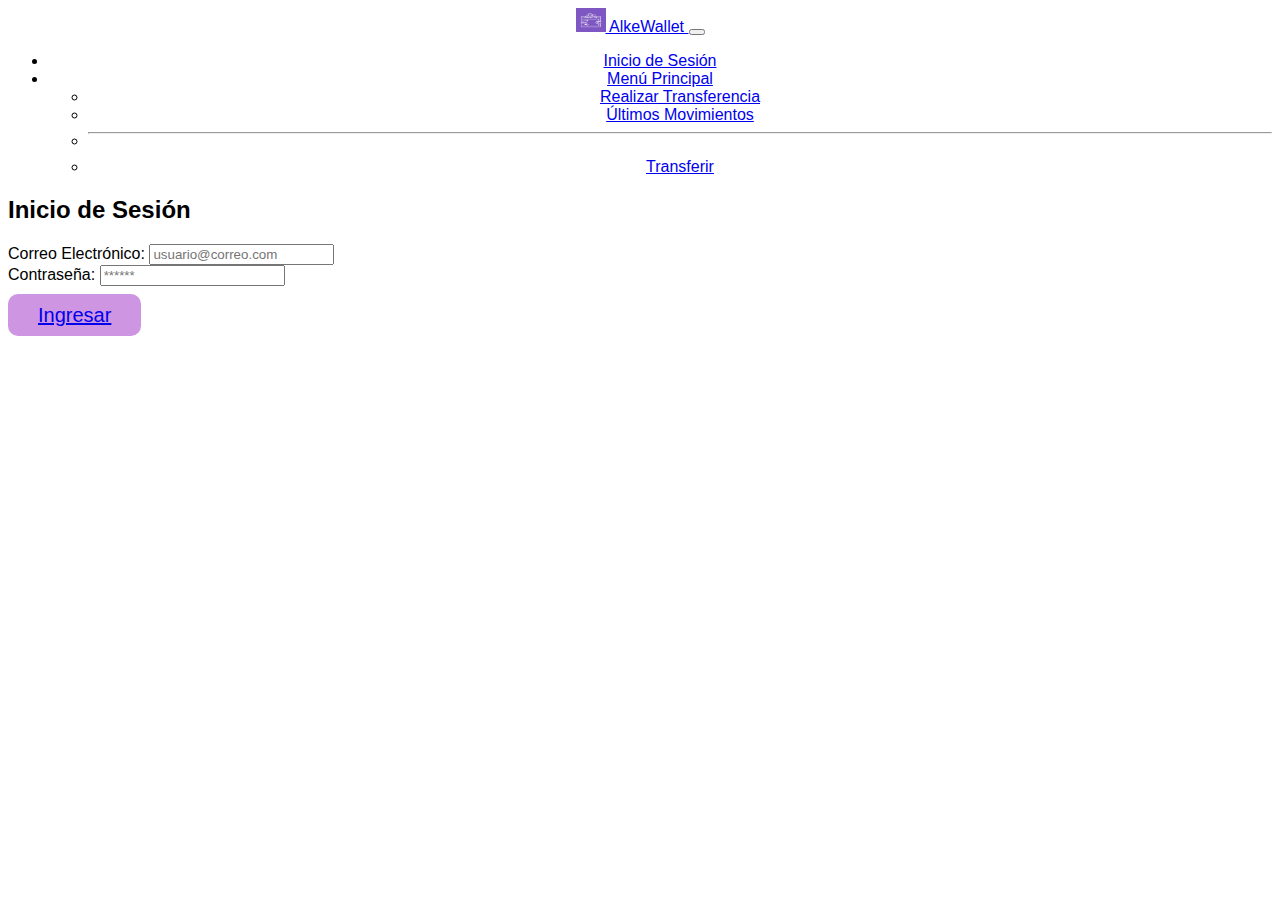
<file: index.html>
<!DOCTYPE html>
<html lang="es">
<head>
  <meta charset="UTF-8">
  <meta name="viewport" content="width=device-width, initial-scale=1.0">

  <title>Login - Wallet</title> 
<!-- CDN DE BOOTSTRAP y ESTILOS CSS-->
  <link href="https://cdn.jsdelivr.net/npm/bootstrap@5.3.8/dist/css/bootstrap.min.css" rel="stylesheet" integrity="sha384-sRIl4kxILFvY47J16cr9ZwB07vP4J8+LH7qKQnuqkuIAvNWLzeN8tE5YBujZqJLB" crossorigin="anonymous">
  <link rel="stylesheet" href="/assets/css/style.css">
</head>

<!--NAVBAR-->   
<header>
<nav class="navbar navbar-expand-lg bg-body-tertiary">
  <div class="container-fluid">
  <a class="navbar-brand" href="index.html">
      <img src="assets/img/billetera.avif" alt="Logo" width="30" height="24" class="d-inline-block align-text-top rounded-circle">
      AlkeWallet
     </a> 
    <button class="navbar-toggler" type="button" data-bs-toggle="collapse" data-bs-target="#navbarSupportedContent" aria-controls="navbarSupportedContent" aria-expanded="false" aria-label="Toggle navigation">
      <span class="navbar-toggler-icon"></span>
    </button>
    <div class="collapse navbar-collapse" id="navbarSupportedContent">
      <ul class="navbar-nav me-auto mb-2 mb-lg-0">
        <li class="nav-item">
          <a class="nav-link" href="index.html">Inicio de Sesión</a>
        </li>
        <li class="nav-item dropdown">
          <a class="nav-link dropdown-toggle" href="#" role="button" data-bs-toggle="dropdown" aria-expanded="false">
            Menú Principal
          </a>
          <ul class="dropdown-menu">
            <li><a class="dropdown-item" href="deposit.html">Realizar Transferencia</a></li>
            <li><a class="dropdown-item" href="movimientos.html">Últimos Movimientos</a></li>
            <li><hr class="dropdown-divider"></li>
            <li><a class="dropdown-item" href="sendmoney.html">Transferir</a></li>
          </ul>
        </li>
      </ul>
    </div>
  </div>
</nav>
</header>
<body>
  
<!--INICIO DE SESIÓN CON FORMULARIO-->
<div class="container my-5">
    <div class="bg-gradient text-light p-5 rounded-3">
    <h2>Inicio de Sesión</h2>
   
      <div class="form-group">
        <label for="email">Correo Electrónico:</label>
        <input type="email" class="form-control" id="email" placeholder="usuario@correo.com" required>
      </div>
      <div class="form-group">
        <label for="password">Contraseña:</label>
        <input type="password" class="form-control" id="password" placeholder="******" required>
      </div>
     <br>
     <a class="btn" href="menu.html" id="btnIngresar">Ingresar</a>
     <p id="mensaje"></p>
        <br>
  </div>
     
   
</div>

<!-- SCRIPTS BOOTSTRAP Y JS-->
<script src="https://cdn.jsdelivr.net/npm/bootstrap@5.3.8/dist/js/bootstrap.bundle.min.js" integrity="sha384-FKyoEForCGlyvwx9Hj09JcYn3nv7wiPVlz7YYwJrWVcXK/BmnVDxM+D2scQbITxI" crossorigin="anonymous"></script>
<script src="https://cdn.jsdelivr.net/npm/bootstrap@5.3.2/dist/js/bootstrap.bundle.min.js"></script>
<script src="https://code.jquery.com/jquery-3.6.0.min.js"></script>
<script src="https://cdn.jsdelivr.net/npm/@popperjs/core@2.11.8/dist/umd/popper.min.js" integrity="sha384-I7E8VVD/ismYTF4hNIPjVp/Zjvgyol6VFvRkX/vR+Vc4jQkC+hVqc2pM8ODewa9r" crossorigin="anonymous"></script>
<script src="https://cdn.jsdelivr.net/npm/bootstrap@5.3.8/dist/js/bootstrap.min.js" integrity="sha384-G/EV+4j2dNv+tEPo3++6LCgdCROaejBqfUeNjuKAiuXbjrxilcCdDz6ZAVfHWe1Y" crossorigin="anonymous"></script>
<script src="/assets/js/login.js"></script>

</body>
</html>
</file>
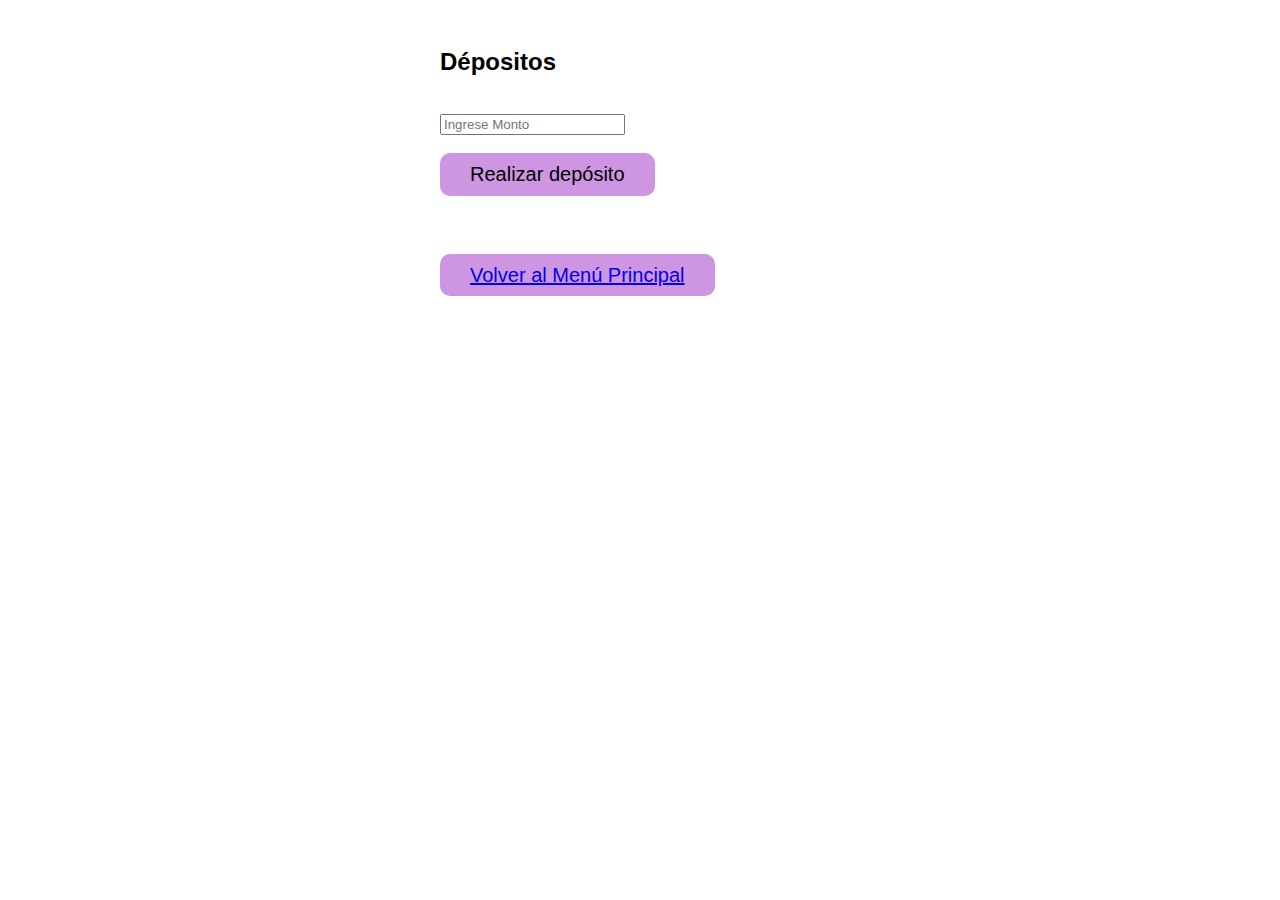
<file: deposit.html>
<!DOCTYPE html>
<html lang="es">
<head>
  <meta charset="UTF-8">
<meta name="viewport" content="width=device-width, initial-scale=1.0">
  <title>Depositar - Wallet</title>
  <link href="https://cdn.jsdelivr.net/npm/bootstrap@5.3.8/dist/css/bootstrap.min.css" rel="stylesheet" integrity="sha384-sRIl4kxILFvY47J16cr9ZwB07vP4J8+LH7qKQnuqkuIAvNWLzeN8tE5YBujZqJLB" crossorigin="anonymous">
  <link rel="stylesheet" href="assets/css/style.css">
<style>
    body {
      padding: 20px;
    }

    .container {
      max-width: 400px;
      margin: 0 auto;
    }
</style>
</head>
<!--DEPOSITAR-->
<body>
<div class="container my-5">
  <div class="bg-gradient text-light p-5 rounded-3">
<div class="form-group">
    <h2>Dépositos</h2>
<br>
        <form id="depositForm">
        <input type="number" class="form-control p-2" id="depositAmount" placeholder="Ingrese Monto">
      </div>
      <br>
      <button type="submit" class="btn btn-primary">Realizar depósito</button>
      <p id="mensajeSaldo" class="text-light mt-3"></p>
      <br>
    </form>
       <p id="mensajeSaldo"></p>
    <br>
    <a href="menu.html" class="btn btn-secondary">Volver al Menú Principal</a>
  </div>

   <!-- SCRIPTS BOOTSTRAP-->
<script src="https://cdn.jsdelivr.net/npm/bootstrap@5.3.8/dist/js/bootstrap.bundle.min.js" integrity="sha384-FKyoEForCGlyvwx9Hj09JcYn3nv7wiPVlz7YYwJrWVcXK/BmnVDxM+D2scQbITxI" crossorigin="anonymous"></script>
<script src="https://code.jquery.com/jquery-3.6.0.min.js"></script>
<script src="https://cdn.jsdelivr.net/npm/@popperjs/core@2.11.8/dist/umd/popper.min.js" integrity="sha384-I7E8VVD/ismYTF4hNIPjVp/Zjvgyol6VFvRkX/vR+Vc4jQkC+hVqc2pM8ODewa9r" crossorigin="anonymous"></script>
<script src="https://cdn.jsdelivr.net/npm/bootstrap@5.3.8/dist/js/bootstrap.min.js" integrity="sha384-G/EV+4j2dNv+tEPo3++6LCgdCROaejBqfUeNjuKAiuXbjrxilcCdDz6ZAVfHWe1Y" crossorigin="anonymous"></script>
<script src="assets/js/deposit.js"></script>
</body>
</html>
</file>
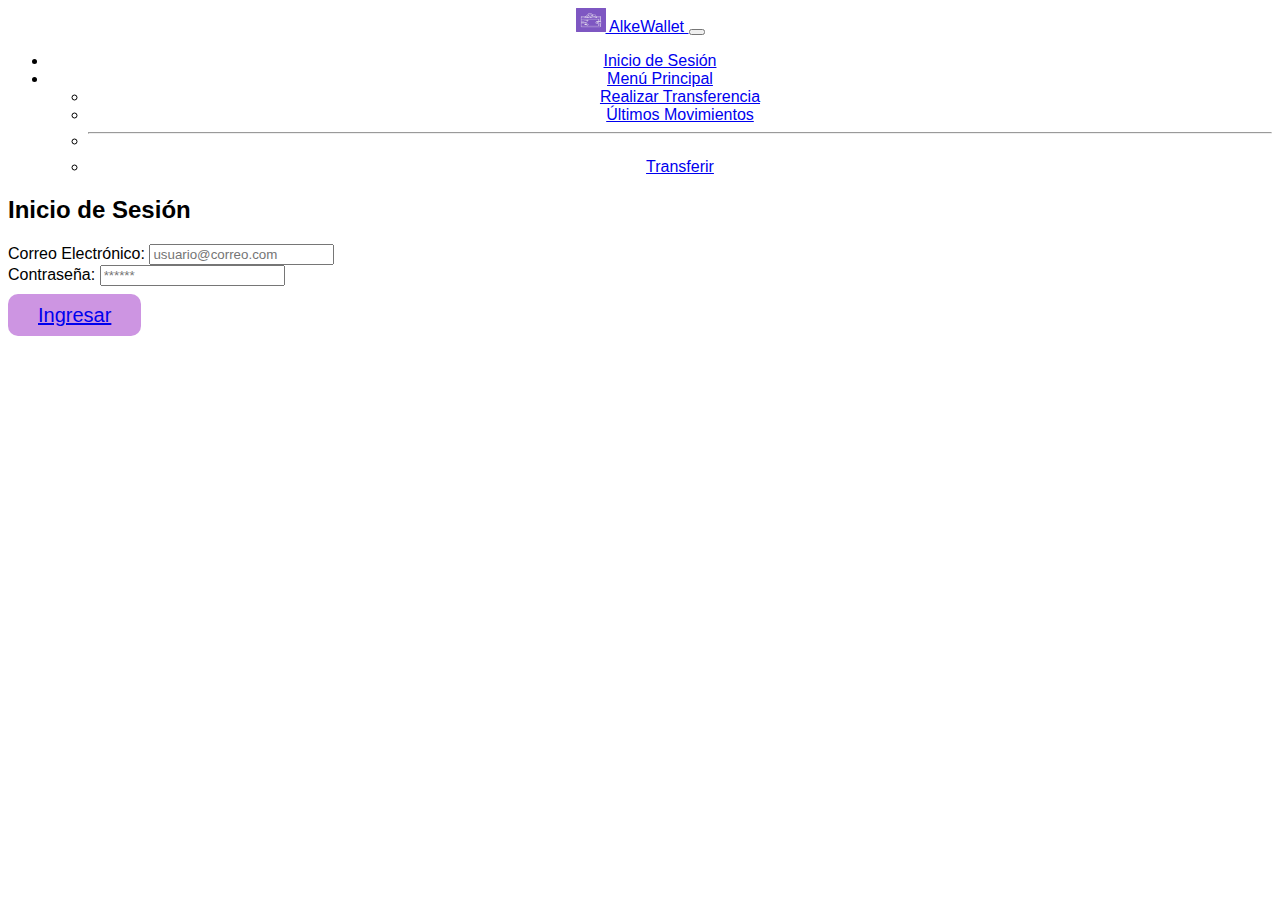
<file: login.html>
<!DOCTYPE html>
<html lang="es">
<head>
  <meta charset="UTF-8">
  <meta name="viewport" content="width=device-width, initial-scale=1.0">

  <title>Login - Wallet</title> 
<!-- CDN DE BOOTSTRAP y ESTILOS CSS-->
  <link href="https://cdn.jsdelivr.net/npm/bootstrap@5.3.8/dist/css/bootstrap.min.css" rel="stylesheet" integrity="sha384-sRIl4kxILFvY47J16cr9ZwB07vP4J8+LH7qKQnuqkuIAvNWLzeN8tE5YBujZqJLB" crossorigin="anonymous">
  <link rel="stylesheet" href="/assets/css/style.css">
</head>

<!--NAVBAR-->   
<header>
<nav class="navbar navbar-expand-lg bg-body-tertiary">
  <div class="container-fluid">
  <a class="navbar-brand" href="/login.html">
      <img src="assets/img/billetera.avif" alt="Logo" width="30" height="24" class="d-inline-block align-text-top rounded-circle">
      AlkeWallet
     </a> 
    <button class="navbar-toggler" type="button" data-bs-toggle="collapse" data-bs-target="#navbarSupportedContent" aria-controls="navbarSupportedContent" aria-expanded="false" aria-label="Toggle navigation">
      <span class="navbar-toggler-icon"></span>
    </button>
    <div class="collapse navbar-collapse" id="navbarSupportedContent">
      <ul class="navbar-nav me-auto mb-2 mb-lg-0">
        <li class="nav-item">
          <a class="nav-link" href="/login.html">Inicio de Sesión</a>
        </li>
        <li class="nav-item dropdown">
          <a class="nav-link dropdown-toggle" href="#" role="button" data-bs-toggle="dropdown" aria-expanded="false">
            Menú Principal
          </a>
          <ul class="dropdown-menu">
            <li><a class="dropdown-item" href="deposit.html">Realizar Transferencia</a></li>
            <li><a class="dropdown-item" href="movimientos.html">Últimos Movimientos</a></li>
            <li><hr class="dropdown-divider"></li>
            <li><a class="dropdown-item" href="sendmoney.html">Transferir</a></li>
          </ul>
        </li>
      </ul>
    </div>
  </div>
</nav>
</header>
<body>
  
<!--INICIO DE SESIÓN CON FORMULARIO-->
<div class="container my-5">
    <div class="bg-gradient text-light p-5 rounded-3">
    <h2>Inicio de Sesión</h2>
   
      <div class="form-group">
        <label for="email">Correo Electrónico:</label>
        <input type="email" class="form-control" id="email" placeholder="usuario@correo.com" required>
      </div>
      <div class="form-group">
        <label for="password">Contraseña:</label>
        <input type="password" class="form-control" id="password" placeholder="******" required>
      </div>
     <br>
     <a class="btn" href="menu.html" id="btnIngresar">Ingresar</a>
     <p id="mensaje"></p>
        <br>
  </div>
     
   
</div>

<!-- SCRIPTS BOOTSTRAP Y JS-->
<script src="https://cdn.jsdelivr.net/npm/bootstrap@5.3.8/dist/js/bootstrap.bundle.min.js" integrity="sha384-FKyoEForCGlyvwx9Hj09JcYn3nv7wiPVlz7YYwJrWVcXK/BmnVDxM+D2scQbITxI" crossorigin="anonymous"></script>
<script src="https://cdn.jsdelivr.net/npm/bootstrap@5.3.2/dist/js/bootstrap.bundle.min.js"></script>
<script src="https://code.jquery.com/jquery-3.6.0.min.js"></script>
<script src="https://cdn.jsdelivr.net/npm/@popperjs/core@2.11.8/dist/umd/popper.min.js" integrity="sha384-I7E8VVD/ismYTF4hNIPjVp/Zjvgyol6VFvRkX/vR+Vc4jQkC+hVqc2pM8ODewa9r" crossorigin="anonymous"></script>
<script src="https://cdn.jsdelivr.net/npm/bootstrap@5.3.8/dist/js/bootstrap.min.js" integrity="sha384-G/EV+4j2dNv+tEPo3++6LCgdCROaejBqfUeNjuKAiuXbjrxilcCdDz6ZAVfHWe1Y" crossorigin="anonymous"></script>
<script src="/assets/js/login.js"></script>

</body>
</html>
</file>
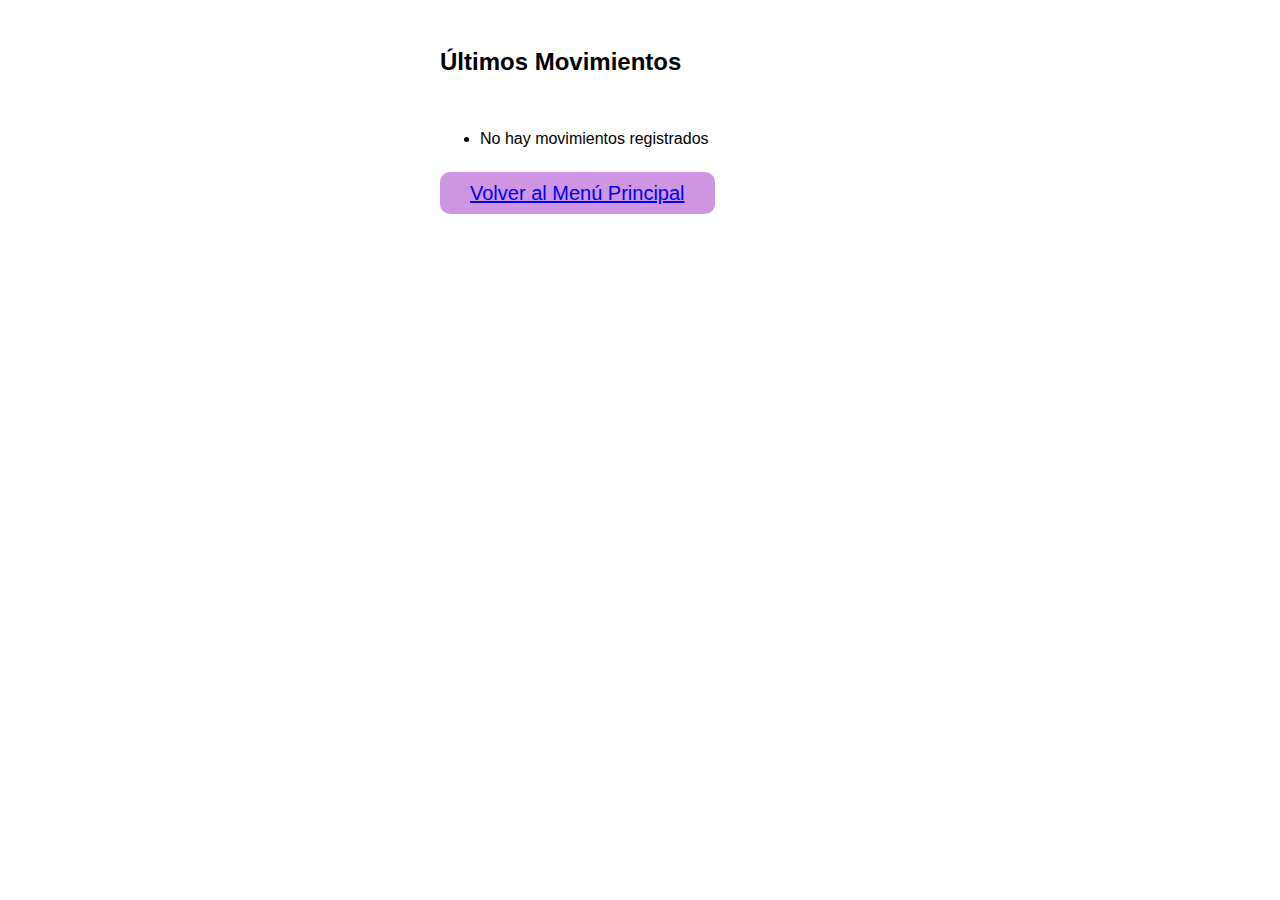
<file: movimientos.html>
<!DOCTYPE html>
<html lang="es">
<head>
  <meta charset="UTF-8">
  <meta name="viewport" content="width=device-width, initial-scale=1.0">

  <title>Menu - Wallet</title> 

   <!-- CDN DE BOOTSTRAP Y ESTILOS CSS-->
  <link href="https://cdn.jsdelivr.net/npm/bootstrap@5.3.8/dist/css/bootstrap.min.css" rel="stylesheet" integrity="sha384-sRIl4kxILFvY47J16cr9ZwB07vP4J8+LH7qKQnuqkuIAvNWLzeN8tE5YBujZqJLB" crossorigin="anonymous">
  <link rel="stylesheet" href="/assets/css/style.css">
  <style>
    body {
      padding: 20px;
    }

    .container {
      max-width: 400px;
      margin: 0 auto;
    }
  </style>
</head>

<body>
<!--HISTORIAL DE TRANSACCIONES-->


  <div class="container">
    <div class="bg-gradient text-light p-5 rounded-3">
    <h2>Últimos Movimientos</h2>
    <br>
  <ul class="list-group" id="historialLista">
  <li class="list-group-item d-flex justify-content-between align-items-center">
    Pago en Comercio
    <span class="badge text-bg-primary rounded-pill">-$23.000</span>
  </li>
  <li class="list-group-item d-flex justify-content-between align-items-center">
    Transferencia desde Banco
    <span class="badge text-bg-primary rounded-pill">+$12.000</span>
  </li>
  <li class="list-group-item d-flex justify-content-between align-items-center">
    Compra en línea
    <span class="badge text-bg-primary rounded-pill">-$7000</span>
     <li class="list-group-item d-flex justify-content-between align-items-center">
    Transferencia desde Banco
    <span class="badge text-bg-primary rounded-pill">+$18.500</span>
  </li>
</ul>
    <br>
    <a href="menu.html" class="btn btn-secondary">Volver al Menú Principal</a>
  </div>

  <!-- SCRIPTS BOOTSTRAP, JQUERY, JS-->
<script src="https://cdn.jsdelivr.net/npm/bootstrap@5.3.8/dist/js/bootstrap.bundle.min.js" integrity="sha384-FKyoEForCGlyvwx9Hj09JcYn3nv7wiPVlz7YYwJrWVcXK/BmnVDxM+D2scQbITxI" crossorigin="anonymous"></script>
<script src="https://code.jquery.com/jquery-3.6.0.min.js"></script>
<script src="https://cdn.jsdelivr.net/npm/@popperjs/core@2.11.8/dist/umd/popper.min.js" integrity="sha384-I7E8VVD/ismYTF4hNIPjVp/Zjvgyol6VFvRkX/vR+Vc4jQkC+hVqc2pM8ODewa9r" crossorigin="anonymous"></script>
<script src="https://cdn.jsdelivr.net/npm/bootstrap@5.3.8/dist/js/bootstrap.min.js" integrity="sha384-G/EV+4j2dNv+tEPo3++6LCgdCROaejBqfUeNjuKAiuXbjrxilcCdDz6ZAVfHWe1Y" crossorigin="anonymous"></script>
<script src="assets/js/movimientos.js"></script>
</body>
</html>
</file>
<file: assets/css/style.css>
body {
    background-image: url(https://img.freepik.com/fotos-premium/bolsa-dinero-billetera-3d-icono-billete-tarjeta-credito-sobre-fondo-purpura-ilustracion-renderizado-3d_37129-2606.jpg?semt=ais_hybrid&w=740&q=80);
    background-repeat: no-repeat;
    background-position: center;
    background-attachment: fixed;
    background-size: cover;
    font-family: 'Gill Sans', 'Gill Sans MT', Calibri, 'Trebuchet MS', sans-serif
    }

header{
    text-align: center;}

.btn { 
    background-color: rgb(205, 149, 226);
    font-size: 20px;
    padding: 10px 30px;
    border: none;
    cursor: pointer;
    border-radius: 10px;
}
#btnIngresar { 
    background-color: rgb(205, 149, 226);
    font-size: 20px;
    padding: 10px 30px;
    border: none;
    cursor: pointer;
    border-radius: 10px;


}

.btn:hover { 
    color: white;
    background-color: rgb(68, 13, 76);
}
</file>
